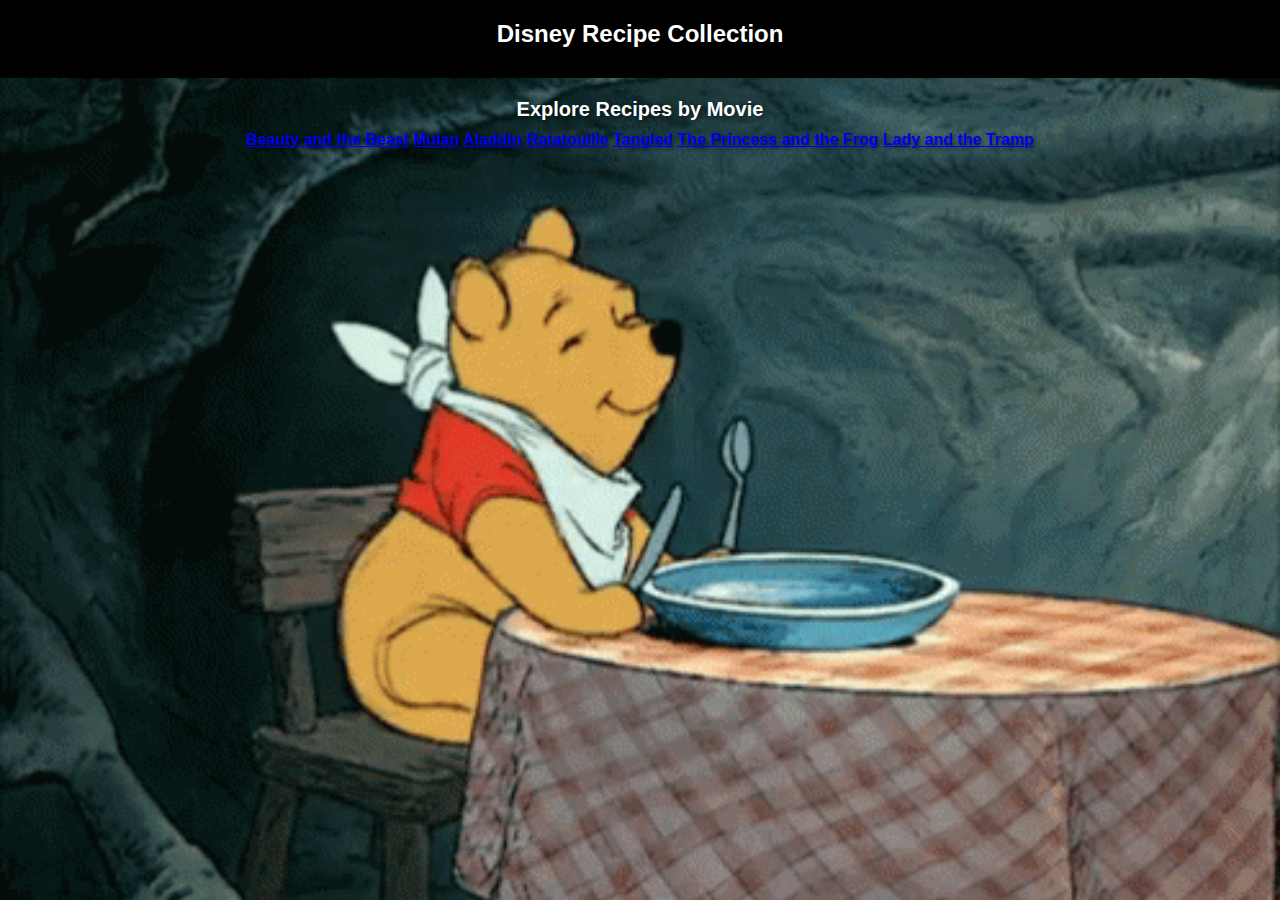
<file: index.html>
<!DOCTYPE html>
<html lang="en">

<head>
  <meta charset="UTF-8">
  <meta name="viewport" content="width=device-width, initial-scale=1.0">
  <link rel="stylesheet" href="styles.css">
  <title>Disney Recipe Collection</title>
</head>

<body>
  <header>
    <h1>Disney Recipe Collection</h1>
  </header>

  <main>
    <section>
      <h2>Explore Recipes by Movie</h2>
      <div class="recipe-links">
        <a href="beauty-beast.html">Beauty and the Beast</a>
        <a href="mulan.html">Mulan</a>
        <a href="aladdin.html">Aladdin</a>
        <a href="ratatouille.html">Ratatouille</a>
        <a href="tangled.html">Tangled</a>
        <a href="princess-frog.html">The Princess and the Frog</a>
        <a href="lady-tramp.html">Lady and the Tramp</a>
      </div>
    </section>
  </main>

  
</body>

</html>
</file>
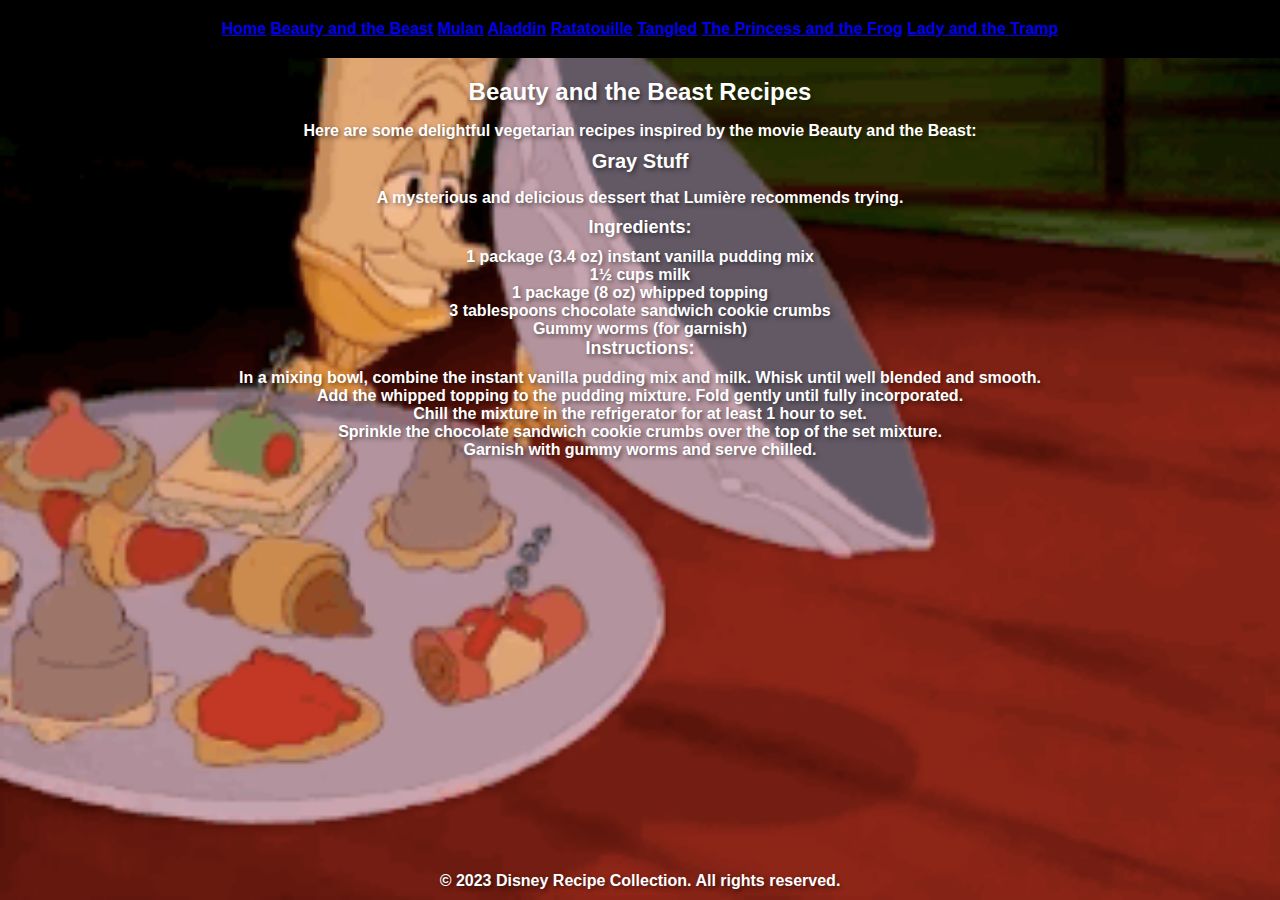
<file: beauty-beast.html>
<!DOCTYPE html>
<html lang="en">

<head>
  <meta charset="UTF-8">
  <meta name="viewport" content="width=device-width, initial-scale=1.0">
  <link rel="stylesheet" href="styles.css">
  <link rel="stylesheet" href="beauty-beast.css">
  <title>Beauty and the Beast Recipes</title>
</head>

<body>
  <audio id="audio" src="beourguest.mp3" preload="auto" autoplay></audio>
  <header>
    <nav>
        <a href="index.html">Home</a>
        <a href="beauty-beast.html">Beauty and the Beast</a>
        <a href="mulan.html">Mulan</a>
        <a href="aladdin.html">Aladdin</a>
        <a href="ratatouille.html">Ratatouille</a>
        <a href="tangled.html">Tangled</a>
        <a href="princess-frog.html">The Princess and the Frog</a>
        <a href="lady-tramp.html">Lady and the Tramp</a>
    </nav>
  </header>

  <main>
    <section>
      <h1>Beauty and the Beast Recipes</h1>
      <p>Here are some delightful vegetarian recipes inspired by the movie Beauty and the Beast:</p>
      
      

      <h2>Gray Stuff</h2>
      <p>A mysterious and delicious dessert that Lumière recommends trying.</p>
      <h3>Ingredients:</h3>
      <div>
        <span>1 package (3.4 oz) instant vanilla pudding mix</span><br>
        <span>1½ cups milk</span><br>
        <span>1 package (8 oz) whipped topping</span><br>
        <span>3 tablespoons chocolate sandwich cookie crumbs</span><br>
        <span>Gummy worms (for garnish)</span>
      </div>
      <h3>Instructions:</h3>
      <div>
        <span>In a mixing bowl, combine the instant vanilla pudding mix and milk. Whisk until well blended and smooth.</span><br>
        <span>Add the whipped topping to the pudding mixture. Fold gently until fully incorporated.</span><br>
        <span>Chill the mixture in the refrigerator for at least 1 hour to set.</span><br>
        <span>Sprinkle the chocolate sandwich cookie crumbs over the top of the set mixture.</span><br>
        <span>Garnish with gummy worms and serve chilled.</span>
      </div>
    </section>
  </main>

  <footer>
    <p>&copy; 2023 Disney Recipe Collection. All rights reserved.</p>
  </footer>
</body>

</html>
</file>
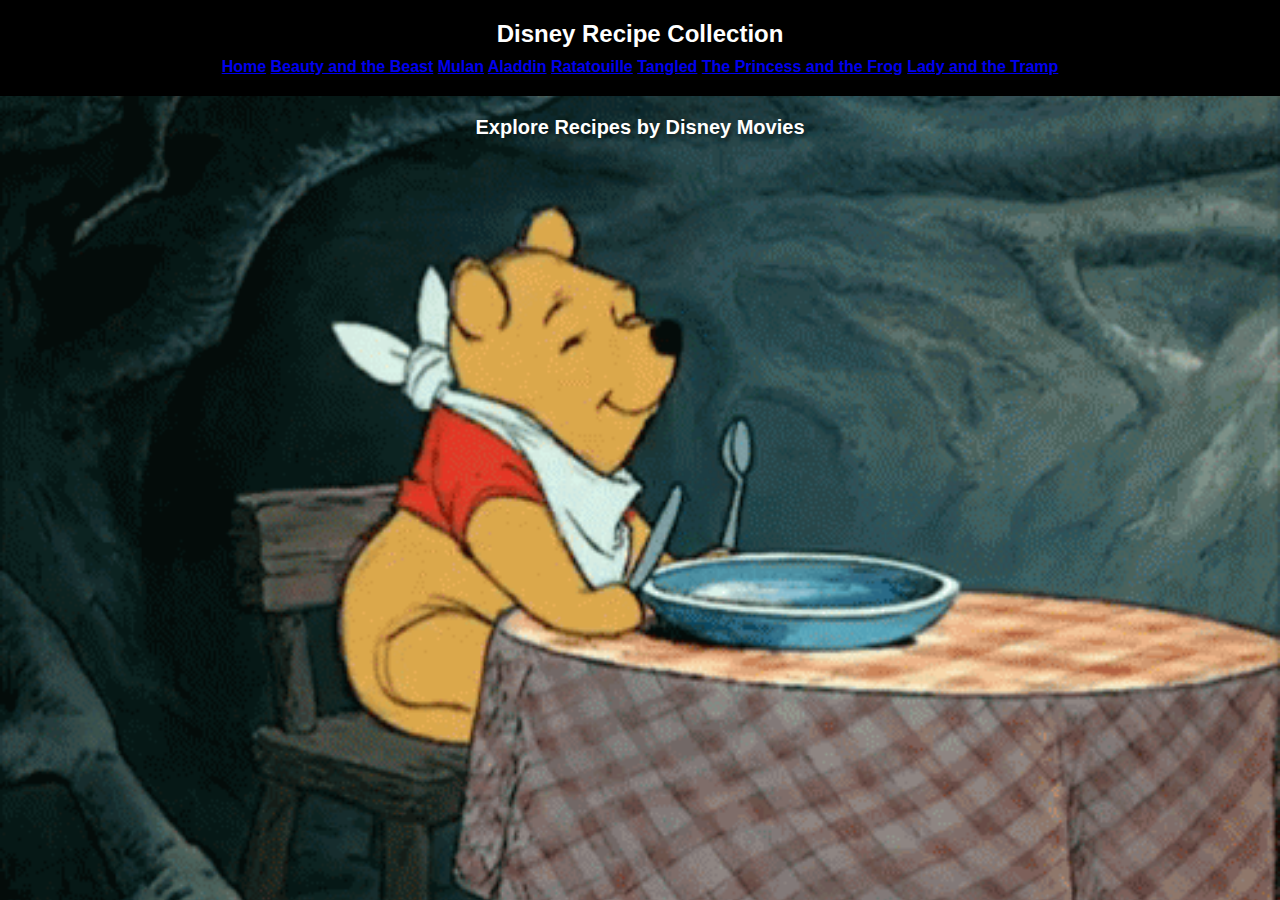
<file: movies.html>
<!DOCTYPE html>
<html lang="en">

<head>
  <meta charset="UTF-8">
  <meta name="viewport" content="width=device-width, initial-scale=1.0">
  <link rel="stylesheet" href="styles.css">
  <title>Disney Recipe Collection - Movies</title>
</head>

<body>
  <header>
    <h1>Disney Recipe Collection</h1>
    <nav>
        <a href="index.html">Home</a>
        <a href="beauty-beast.html">Beauty and the Beast</a>
        <a href="mulan.html">Mulan</a>
        <a href="aladdin.html">Aladdin</a>
        <a href="ratatouille.html">Ratatouille</a>
        <a href="tangled.html">Tangled</a>
        <a href="princess-frog.html">The Princess and the Frog</a>
        <a href="lady-tramp.html">Lady and the Tramp</a>
    </nav>
  </header>

  <main>
    <section class="movies">
      <h2>Explore Recipes by Disney Movies</h2>
      <ul>
        <!-- Add movie entries here -->
      </ul>
    </section>
  </main>

  

</body>

</html>
</file>
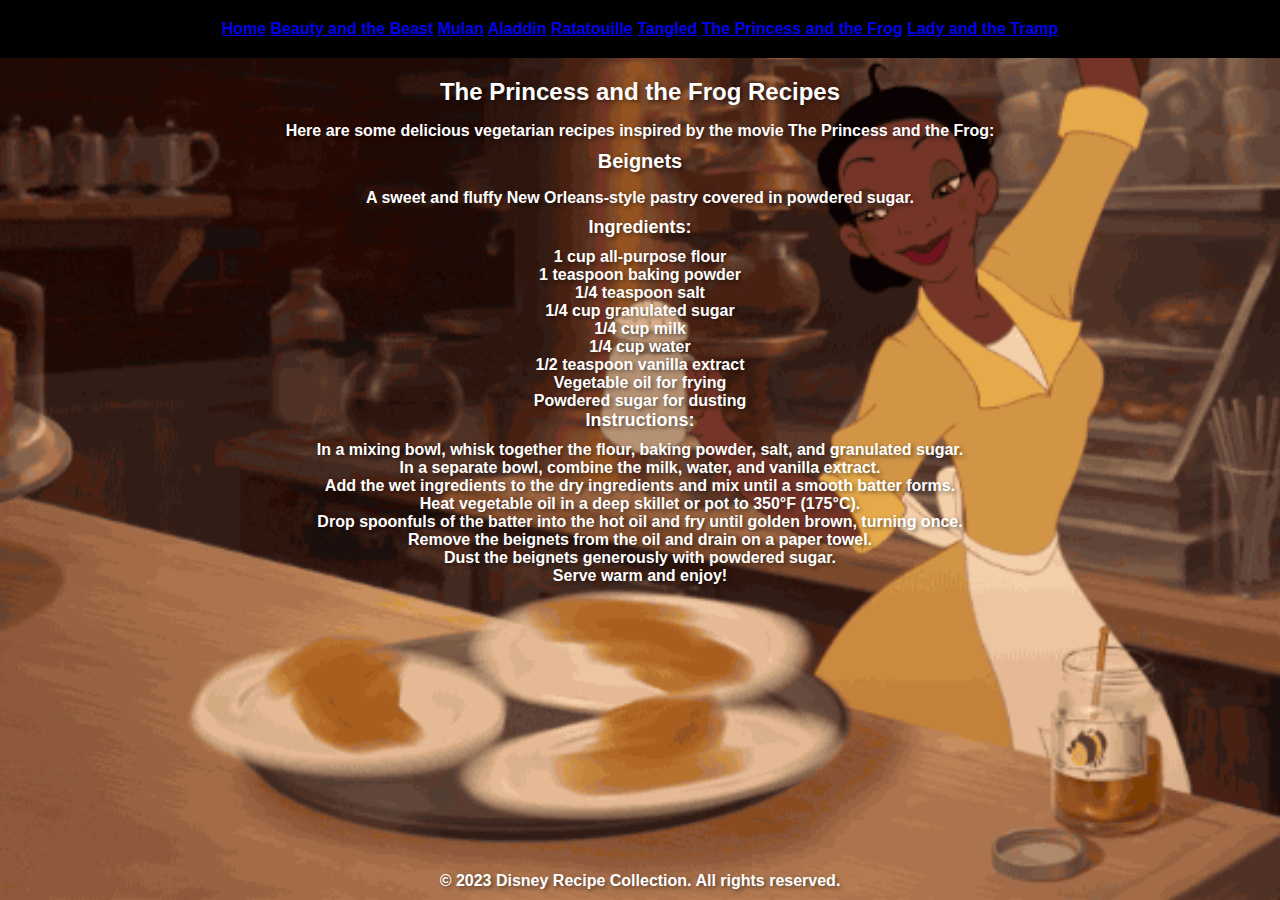
<file: princess-frog.html>
<!DOCTYPE html>
<html lang="en">

<head>
  <meta charset="UTF-8">
  <meta name="viewport" content="width=device-width, initial-scale=1.0">
  <link rel="stylesheet" href="styles.css">
  <link rel="stylesheet" href="princess-frog.css">
  <title>The Princess and the Frog Recipes</title>
</head>

<body>
  <audio id="audio" src="princessfrog.mp3" preload="auto" autoplay></audio>
  <header>
    <nav>
      <div class="recipe-links">
        <a href="index.html">Home</a>
        <a href="beauty-beast.html">Beauty and the Beast</a>
        <a href="mulan.html">Mulan</a>
        <a href="aladdin.html">Aladdin</a>
        <a href="ratatouille.html">Ratatouille</a>
        <a href="tangled.html">Tangled</a>
        <a href="princess-frog.html">The Princess and the Frog</a>
        <a href="lady-tramp.html">Lady and the Tramp</a>
      </div>
    </nav>
  </header>

  <main>
    <section>
      <h1>The Princess and the Frog Recipes</h1>
      <p>Here are some delicious vegetarian recipes inspired by the movie The Princess and the Frog:</p>
      

      <h2>Beignets</h2>
      <p>A sweet and fluffy New Orleans-style pastry covered in powdered sugar.</p>
      <h3>Ingredients:</h3>
      <div>
        <span>1 cup all-purpose flour</span><br>
        <span>1 teaspoon baking powder</span><br>
        <span>1/4 teaspoon salt</span><br>
        <span>1/4 cup granulated sugar</span><br>
        <span>1/4 cup milk</span><br>
        <span>1/4 cup water</span><br>
        <span>1/2 teaspoon vanilla extract</span><br>
        <span>Vegetable oil for frying</span><br>
        <span>Powdered sugar for dusting</span>
      </div>
      <h3>Instructions:</h3>
      <div>
        <span>In a mixing bowl, whisk together the flour, baking powder, salt, and granulated sugar.</span><br>
        <span>In a separate bowl, combine the milk, water, and vanilla extract.</span><br>
        <span>Add the wet ingredients to the dry ingredients and mix until a smooth batter forms.</span><br>
        <span>Heat vegetable oil in a deep skillet or pot to 350°F (175°C).</span><br>
        <span>Drop spoonfuls of the batter into the hot oil and fry until golden brown, turning once.</span><br>
        <span>Remove the beignets from the oil and drain on a paper towel.</span><br>
        <span>Dust the beignets generously with powdered sugar.</span><br>
        <span>Serve warm and enjoy!</span>
      </div>
    </section>
  </main>

  <footer>
    <p>&copy; 2023 Disney Recipe Collection. All rights reserved.</p>
  </footer>
</body>

</html>
</file>
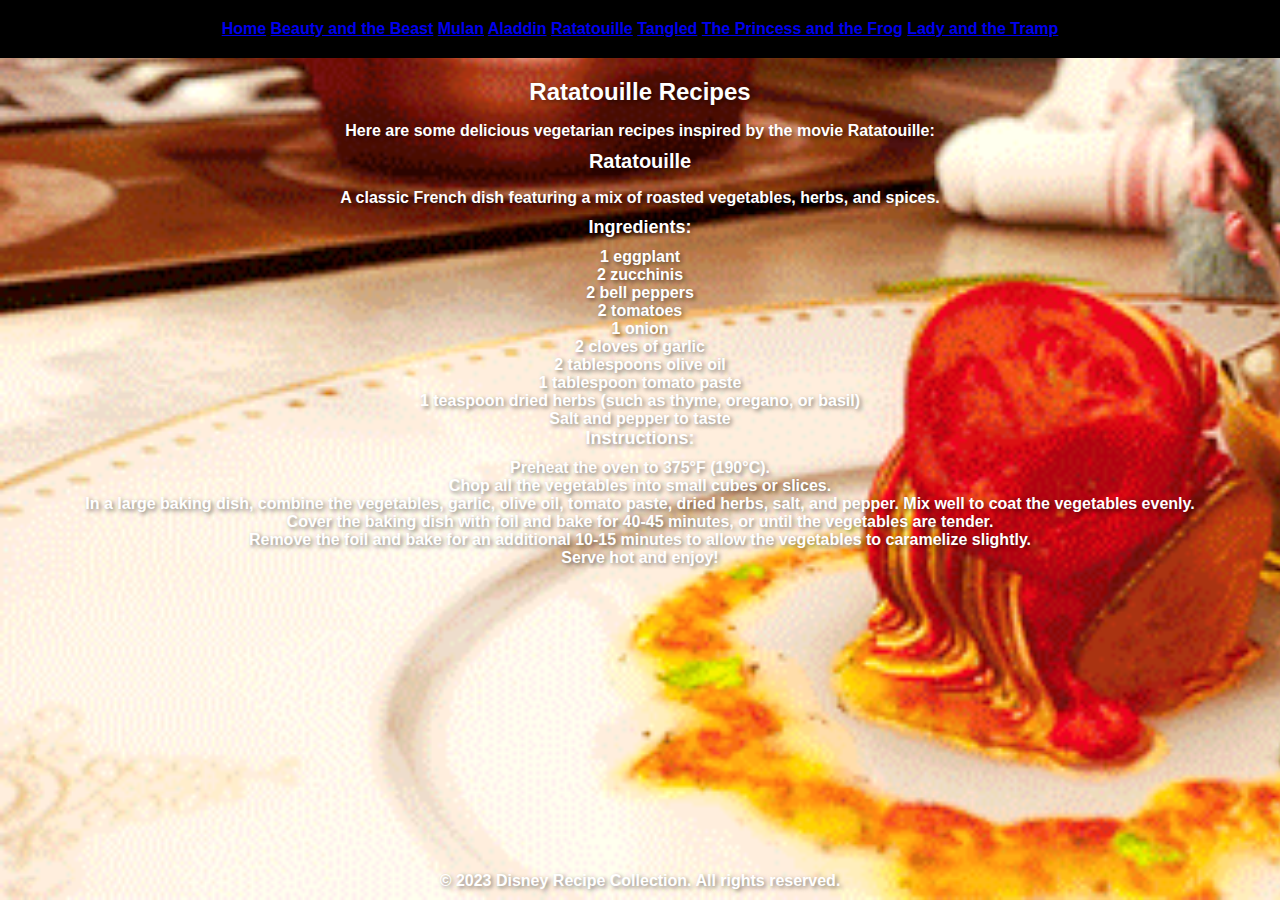
<file: ratatouille.html>
<!DOCTYPE html>
<html lang="en">

<head>
  <meta charset="UTF-8">
  <meta name="viewport" content="width=device-width, initial-scale=1.0">
  <link rel="stylesheet" href="styles.css">
  <link rel="stylesheet" href="ratatouille.css">
  <title>Ratatouille Recipes</title>
</head>

<body>
  <audio id="audio" src="ratatouille.mp3" preload="auto" autoplay></audio>
</body>
  <header>
    <nav>
      
        <div class="recipe-links">
            <a href="index.html">Home</a>
            <a href="beauty-beast.html">Beauty and the Beast</a>
            <a href="mulan.html">Mulan</a>
            <a href="aladdin.html">Aladdin</a>
            <a href="ratatouille.html">Ratatouille</a>
            <a href="tangled.html">Tangled</a>
            <a href="princess-frog.html">The Princess and the Frog</a>
            <a href="lady-tramp.html">Lady and the Tramp</a>
          </div>
    </nav>
  </header>

  <main>
    <section>
      <h1>Ratatouille Recipes</h1>
      <p>Here are some delicious vegetarian recipes inspired by the movie Ratatouille:</p>
      <h2>Ratatouille</h2>
      <p>A classic French dish featuring a mix of roasted vegetables, herbs, and spices.</p>
      <h3>Ingredients:</h3>
      <div>
        <span>1 eggplant</span><br>
        <span>2 zucchinis</span><br>
        <span>2 bell peppers</span><br>
        <span>2 tomatoes</span><br>
        <span>1 onion</span><br>
        <span>2 cloves of garlic</span><br>
        <span>2 tablespoons olive oil</span><br>
        <span>1 tablespoon tomato paste</span><br>
        <span>1 teaspoon dried herbs (such as thyme, oregano, or basil)</span><br>
        <span>Salt and pepper to taste</span>
      </div>
      <h3>Instructions:</h3>
      <div>
        <span>Preheat the oven to 375°F (190°C).</span><br>
        <span>Chop all the vegetables into small cubes or slices.</span><br>
        <span>In a large baking dish, combine the vegetables, garlic, olive oil, tomato paste, dried herbs, salt, and pepper. Mix well to coat the vegetables evenly.</span><br>
        <span>Cover the baking dish with foil and bake for 40-45 minutes, or until the vegetables are tender.</span><br>
        <span>Remove the foil and bake for an additional 10-15 minutes to allow the vegetables to caramelize slightly.</span><br>
        <span>Serve hot and enjoy!</span>
      </div>
    </section>
  </main>

  <footer>
    <p>&copy; 2023 Disney Recipe Collection. All rights reserved.</p>
  </footer>
</body>

</html>
</file>
<file: styles.css>
/* Global styles */
body {
    font-family: Arial, sans-serif;
    margin: 0;
    padding: 0;
    text-align: center;
    display: flex;
  flex-direction: column;
  min-height: 100vh;
  background-image: url("food.gif");
    background-repeat: no-repeat;
    background-size: cover;
    color: white;
font-weight: 600;
text-shadow: 2px 2px 4px rgba(0, 0, 0, 0.5); /* Text shadow effect */
}
  
  h1, h2, h3, h4, h5, h6 {
    margin: 0;
    padding: 0;
  }
  
  header {
    background-color: #000000;
    padding: 20px;
  }
  
  nav ul {
    list-style-type: none;
    margin: 0;
    padding: 0;
  }
  
  nav ul li {
    display: inline-block;
    margin-right: 10px;
  }
  
  nav ul li a {
    text-decoration: none;
    color: #333;
    padding: 5px;
  }
  
  nav ul li a:hover {
    color: #555;
  }
  
  main {
    padding: 20px;
    flex-grow: 1;
  }
  
  section {
    margin-bottom: 30px;
  }
  
  h1 {
    font-size: 24px;
    margin-bottom: 10px;
  }
  
  h2 {
    font-size: 20px;
    margin-bottom: 10px;
  }
  
  h3 {
    font-size: 18px;
    margin-bottom: 10px;
  }
  
  h4 {
    font-size: 16px;
    margin-bottom: 10px;
  }
  
  h5 {
    font-size: 14px;
    margin-bottom: 10px;
  }
  
  h6 {
    font-size: 12px;
    margin-bottom: 10px;
  }
  
  img {
    max-width: 100%;
    height: auto;
    margin-bottom: 10px;
  }
  
  ul, ol {
    margin-left: 20px;
    margin-bottom: 10px;
  }
  
  p {
    margin-bottom: 10px;
  }
</file>
<file: beauty-beast.css>
body {
    background-image: url("beautybeast.gif");
    background-repeat: no-repeat;
    background-size: cover;
    color: white;
font-weight: 600;

  }
</file>
<file: princess-frog.css>
body {
    background-image: url("princessfrog.gif");
    background-repeat: no-repeat;
    background-size: cover;
    color: white;
font-weight: 600;

  }
</file>
<file: ratatouille.css>
body {
    background-image: url("ratatouille.gif");
    background-repeat: no-repeat;
    background-size: cover;
    color: white;
font-weight: 600;

  }
</file>
